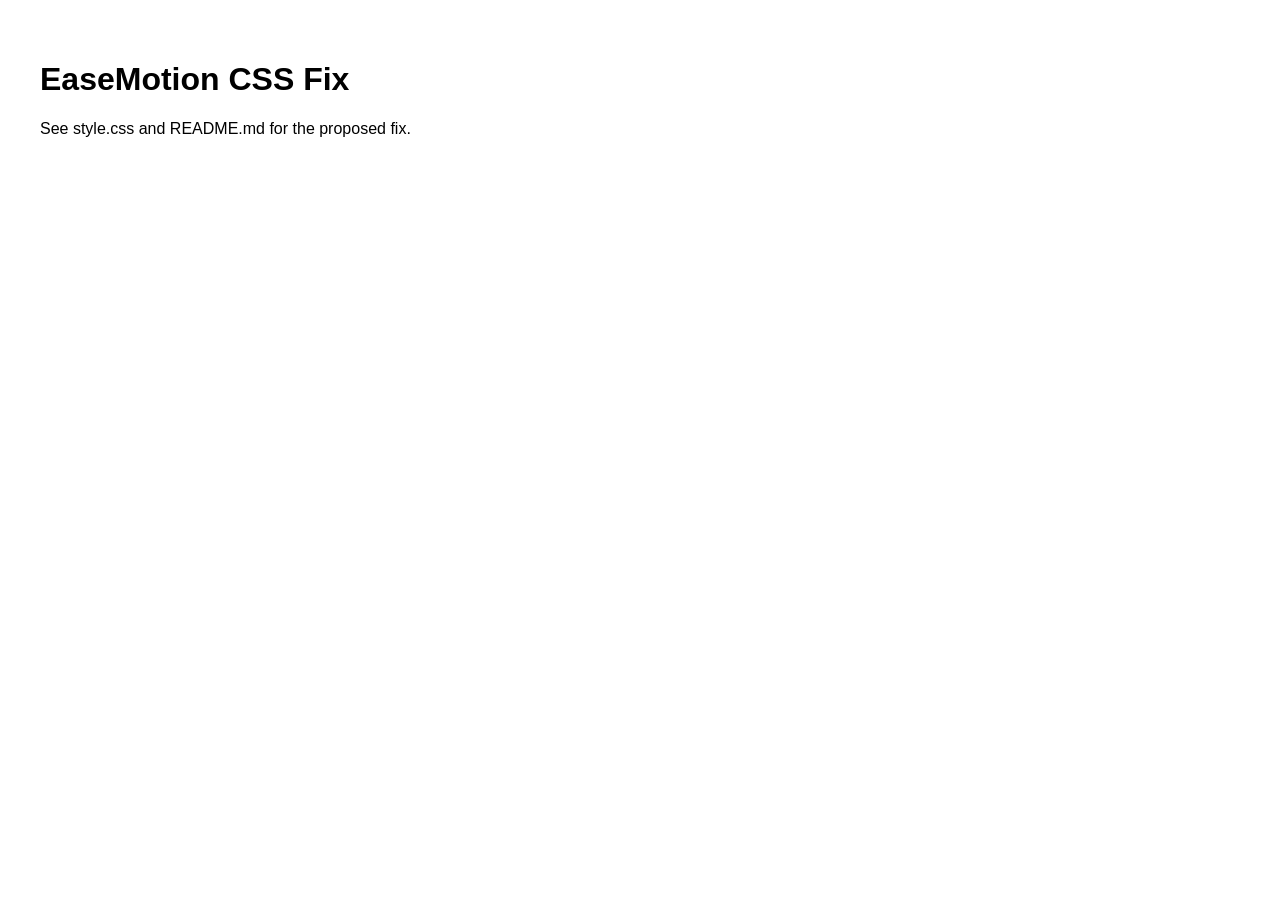
<file: submissions/core_changes-v1-v1-v2/demo.html>
<!DOCTYPE html>
<html lang='en'><head><meta charset='UTF-8'><meta name='viewport' content='width=device-width,initial-scale=1.0'>
<title>EaseMotion Fix Demo</title>
<link rel='stylesheet' href='style.css'>
</head><body style='font-family:Inter,sans-serif;padding:2rem'>
<h1>EaseMotion CSS Fix</h1>
<p>See style.css and README.md for the proposed fix.</p>
</body></html>
</file>
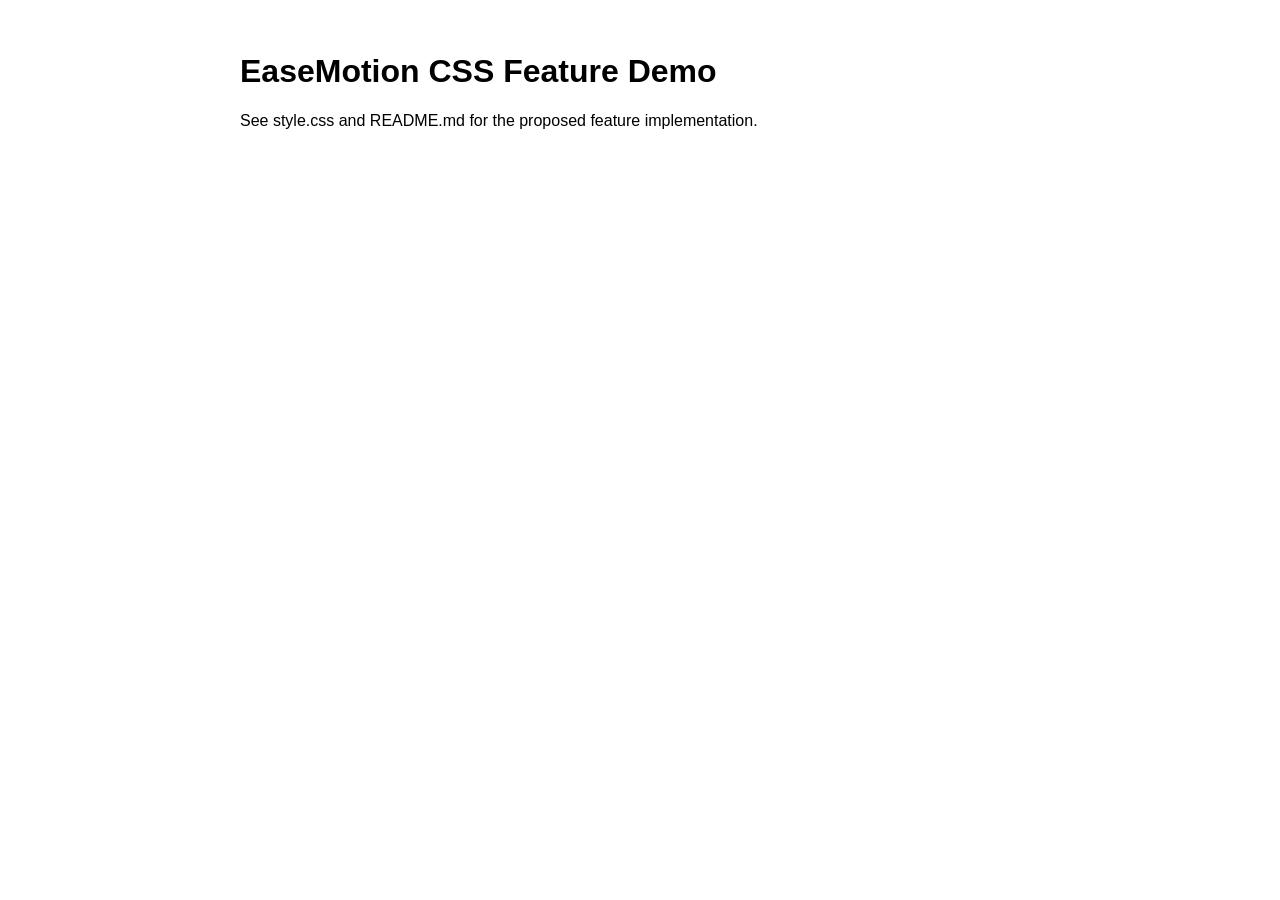
<file: submissions/core_changes-v1-v1-v4/demo.html>
<!DOCTYPE html>
<html lang='en'><head><meta charset='UTF-8'><meta name='viewport' content='width=device-width,initial-scale=1.0'>
<title>EaseMotion Feature Demo</title>
<link rel='stylesheet' href='style.css'>
</head><body style='font-family:Inter,sans-serif;padding:2rem;max-width:800px;margin:0 auto'>
<h1>EaseMotion CSS Feature Demo</h1>
<p>See style.css and README.md for the proposed feature implementation.</p>
</body></html>
</file>
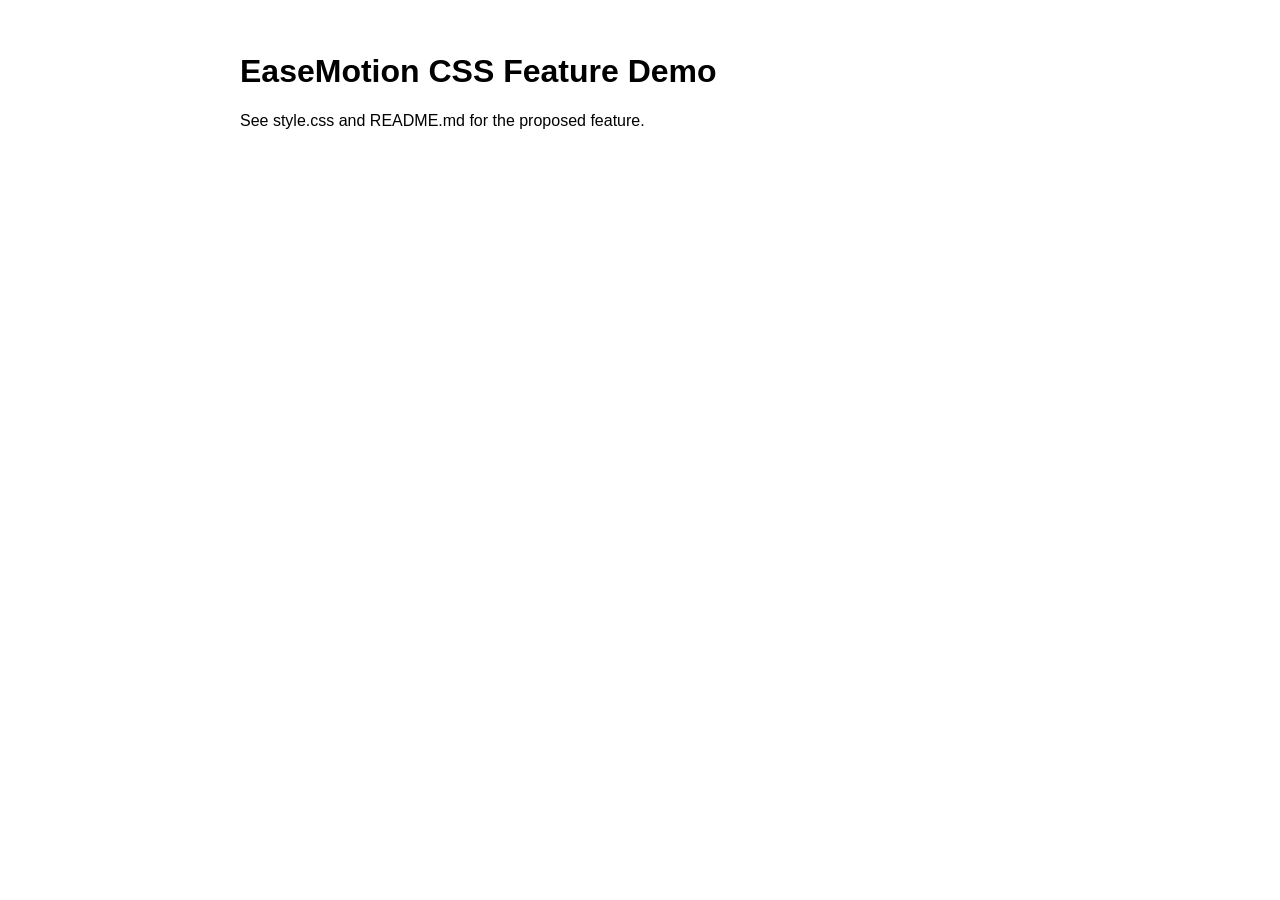
<file: submissions/core_changes-v1-v1-v5/demo.html>
<!DOCTYPE html>
<html lang='en'><head><meta charset='UTF-8'><meta name='viewport' content='width=device-width,initial-scale=1.0'>
<title>EaseMotion Feature Demo</title>
<link rel='stylesheet' href='style.css'>
</head><body style='font-family:Inter,sans-serif;padding:2rem;max-width:800px;margin:0 auto'>
<h1>EaseMotion CSS Feature Demo</h1>
<p>See style.css and README.md for the proposed feature.</p>
</body></html>
</file>
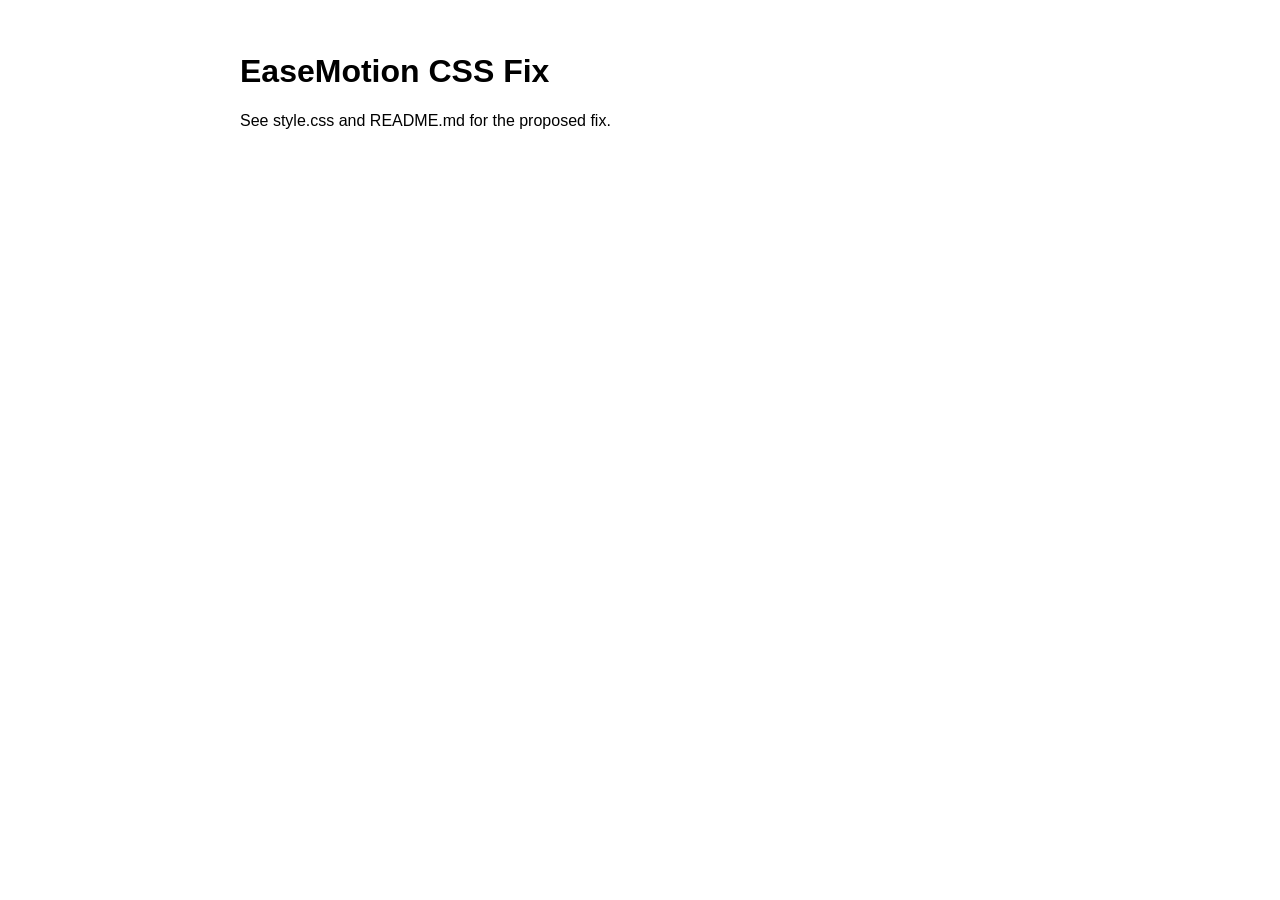
<file: submissions/core_changes-v1-v1-v6-v1/demo.html>
<!DOCTYPE html>
<html lang='en'><head><meta charset='UTF-8'><meta name='viewport' content='width=device-width,initial-scale=1.0'>
<title>EaseMotion Fix Demo</title>
<link rel='stylesheet' href='style.css'>
</head><body style='font-family:Inter,sans-serif;padding:2rem;max-width:800px;margin:0 auto'>
<h1>EaseMotion CSS Fix</h1>
<p>See style.css and README.md for the proposed fix.</p>
</body></html>
</file>
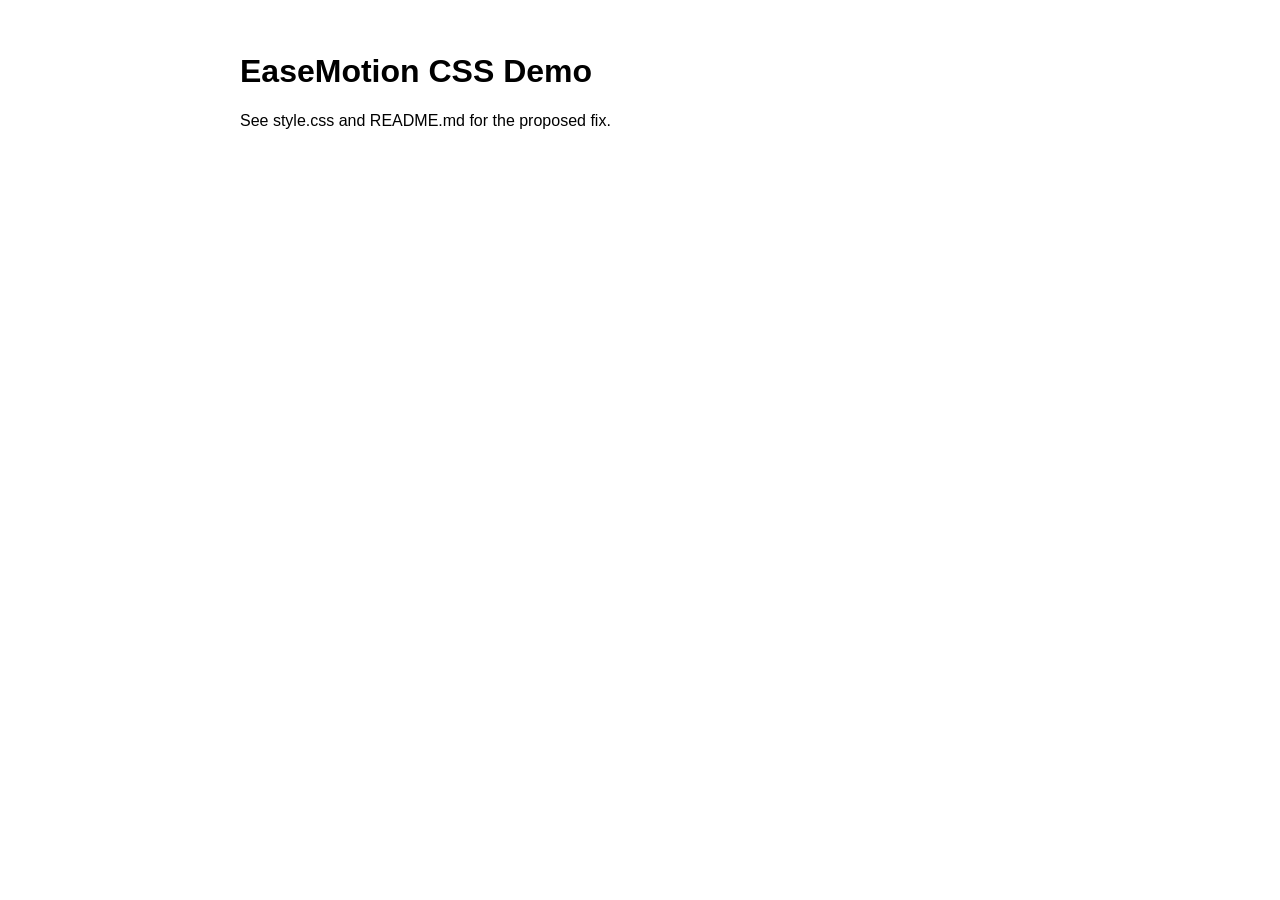
<file: submissions/core_changes-v1-v1-v7/demo.html>
<!DOCTYPE html>
<html lang="en"><head><meta charset="UTF-8"><meta name="viewport" content="width=device-width,initial-scale=1.0">
<title>EaseMotion CSS Demo</title>
<link rel="stylesheet" href="style.css">
</head><body style="font-family:Inter,sans-serif;padding:2rem;max-width:800px;margin:0 auto">
  <h1>EaseMotion CSS Demo</h1>
  <p>See style.css and README.md for the proposed fix.</p>
</body></html>
</file>
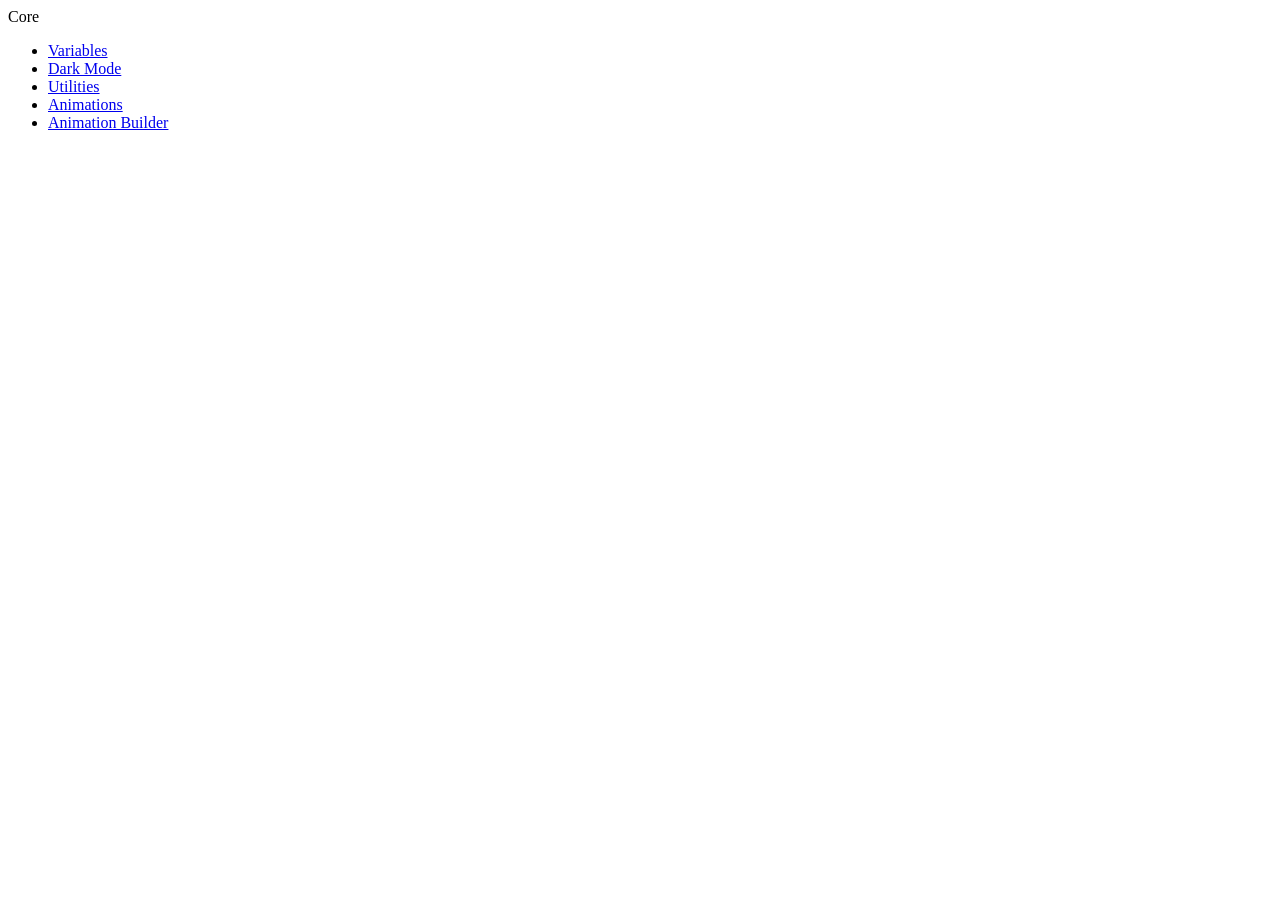
<file: submissions/missing-animation-builder/demo.html>
<!DOCTYPE html>
<html lang="en">
<head>
  </head>
<body>
  <div class="docs-shell">
    <aside class="docs-sidebar">
      <div class="sidebar-group">
        <div class="sidebar-group-label">Core</div>
        <ul class="sidebar-nav">
          <li><a href="#variables">Variables</a></li>
          <li><a href="#dark-mode">Dark Mode</a></li>
          <li><a href="#utilities">Utilities</a></li>
          <li><a href="#animations">Animations</a></li>
          <li><a href="#animation-builder">Animation Builder</a></li>
        </ul>
      </div>

      </aside>
  </div>
</body>
</html>
</file>
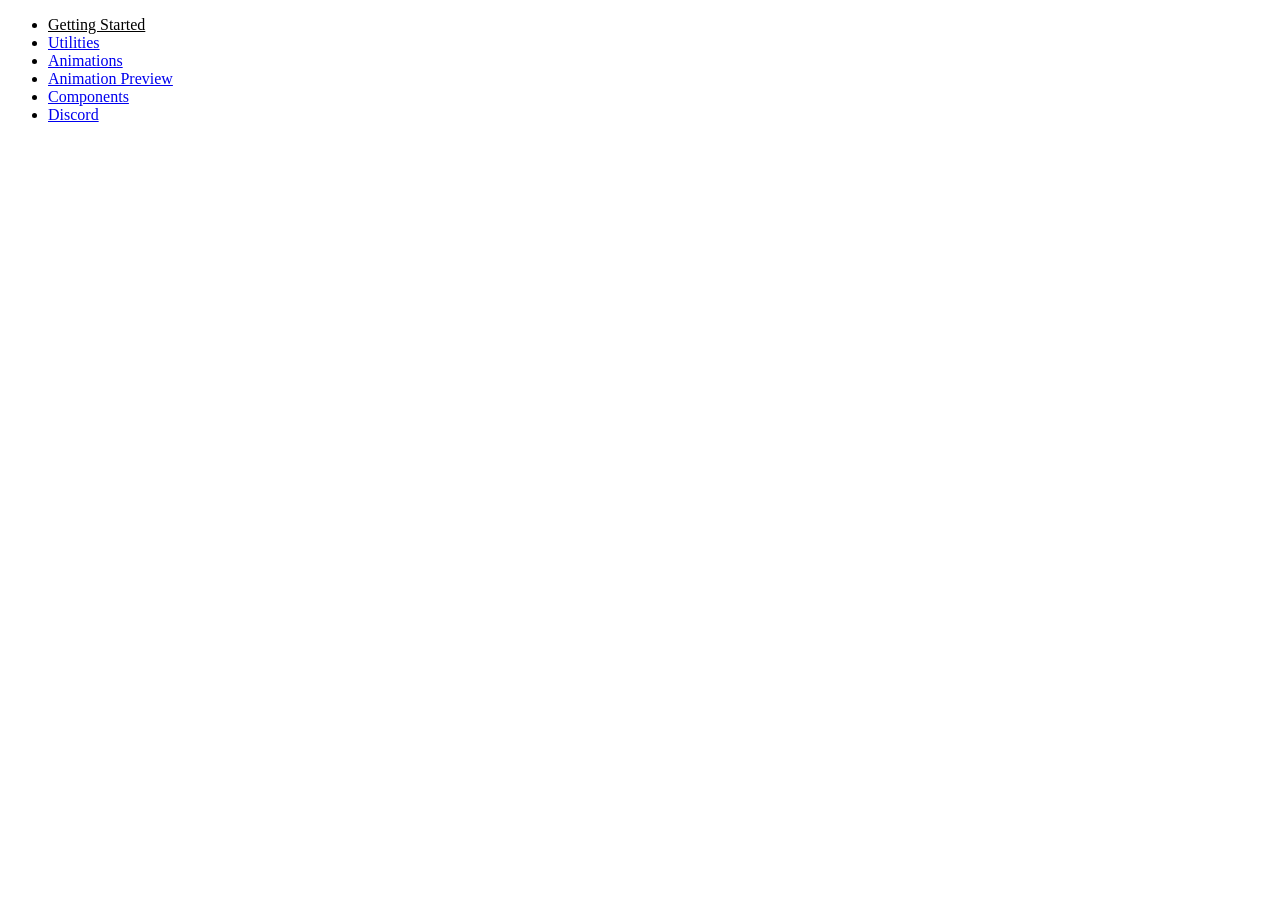
<file: submissions/missing-header-nav/demo.html>
<!DOCTYPE html>
<html lang="en">
<head>
  <link rel="stylesheet" href="style.css" />
</head>
<body>
  <ul class="docs-header-links">
    <li><a href="#getting-started" class="active">Getting Started</a></li>
    <li><a href="#utilities">Utilities</a></li>
    <li><a href="#animations">Animations</a></li>
    <li><a href="#animation-preview">Animation Preview</a></li>
    <li><a href="#components">Components</a></li>
    <li><a href="#discord">Discord</a></li>
    </ul>
</body>
</html>
</file>
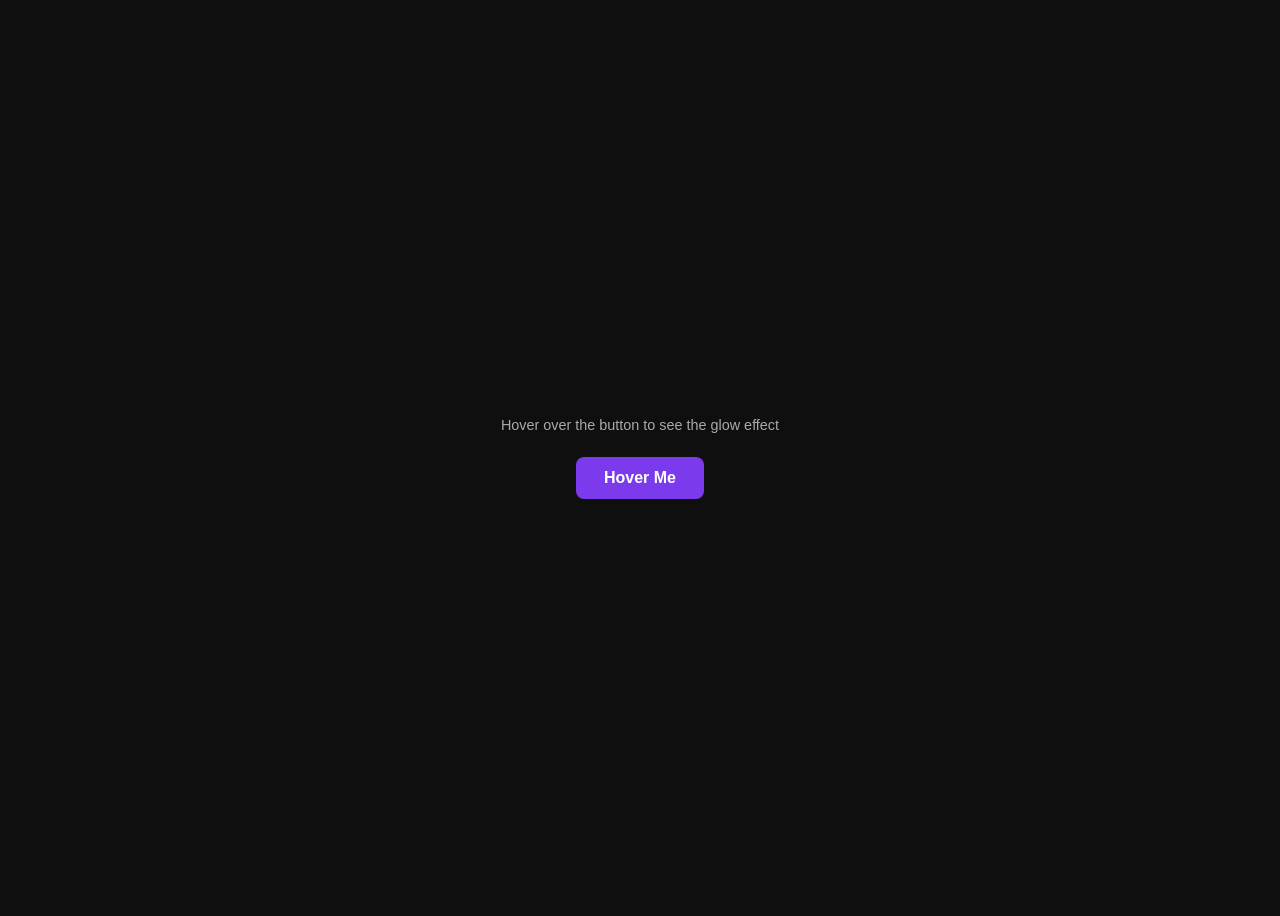
<file: submission/examples/ease-btn-glow-ops/demo.html>
<!DOCTYPE html>
<html lang="en">
<head>
  <meta charset="UTF-8" />
  <title>ease-btn-glow-ops Demo</title>
  <link rel="stylesheet" href="style.css" />
  <style>
    body {
      min-height: 100vh;
      display: flex;
      flex-direction: column;
      align-items: center;
      justify-content: center;
      gap: 24px;
      background-color: #0f0f0f;
      font-family: sans-serif;
    }
    p { color: #aaaaaa; font-size: 0.9rem; margin: 0; }
  </style>
</head>
<body>
  <p>Hover over the button to see the glow effect</p>
  <button class="ease-btn-glow-ops">Hover Me</button>
</body>
</html>
</file>
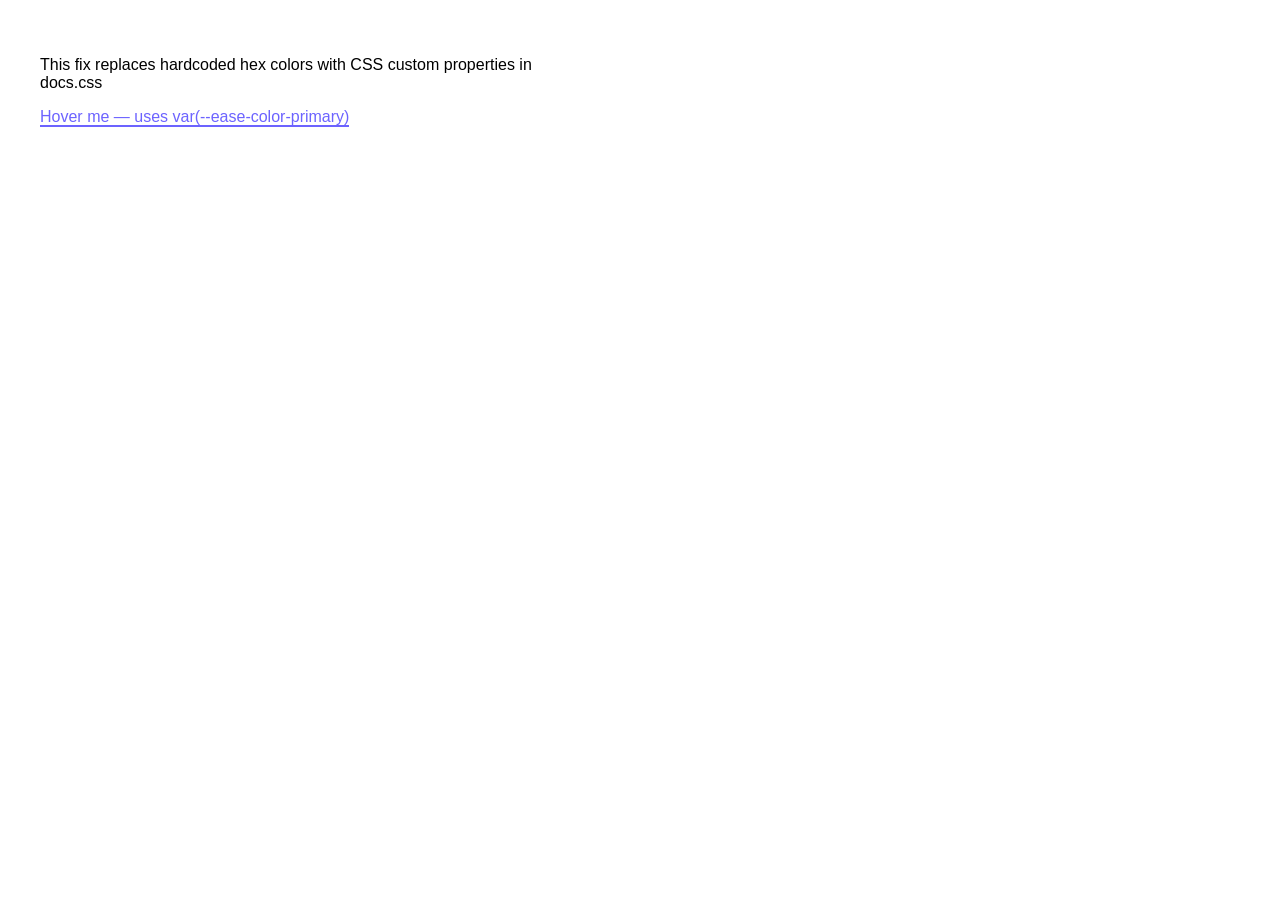
<file: submissions/docs/hex-colors-fix/demo.html>
<!DOCTYPE html>
<html lang="en">
<head>
  <meta charset="UTF-8">
  <title>Hex Colors Fix Demo</title>
  <link rel="stylesheet" href="style.css">
</head>
<body>
  <div class="demo-box">
    <p>This fix replaces hardcoded hex colors with CSS custom properties in docs.css</p>
    <a href="#" class="demo-link">Hover me — uses var(--ease-color-primary)</a>
  </div>
</body>
</html>
</file>
<file: submissions/core_changes-v1-v1-v2/style.css>
/* EaseMotion CSS fix */
/* See README.md for details */
</file>
<file: submissions/core_changes-v1-v1-v4/style.css>
/* EaseMotion CSS feature */
/* See README.md for details */
</file>
<file: submissions/core_changes-v1-v1-v5/style.css>
/* EaseMotion CSS feature */
/* See README.md for details */
</file>
<file: submissions/core_changes-v1-v1-v6-v1/style.css>
/* EaseMotion CSS fix */
/* See README.md for details */
</file>
<file: submissions/core_changes-v1-v1-v7/style.css>
/* EaseMotion CSS fix */
/* See README.md for details */
</file>
<file: submissions/missing-header-nav/style.css>
.docs-header-links a.active {
  background: var(--nav-link-active-bg);
  color: var(--nav-link-active-text);
}

[data-theme="light"] .docs-header-links a.active {
  background: rgba(108, 99, 255, 0.18);
  color: #4f46e5;
}
</file>
<file: submission/examples/ease-btn-glow-ops/style.css>
/* ease-btn-glow-ops — Glowing Button on Hover
   Contributor: prasanthipallagani9-ops
*/

.ease-btn-glow-ops {
  display: inline-block;
  padding: 12px 28px;
  background-color: #7c3aed;
  color: #ffffff;
  font-size: 1rem;
  font-weight: 600;
  border: none;
  border-radius: 8px;
  cursor: pointer;
  transition: box-shadow 0.3s ease, transform 0.2s ease;
}

.ease-btn-glow-ops:hover {
  box-shadow: 0 0 18px 5px rgba(124, 58, 237, 0.55);
  transform: translateY(-2px);
}

.ease-btn-glow-ops:active {
  transform: translateY(0px);
  box-shadow: 0 0 10px 3px rgba(124, 58, 237, 0.4);
}
</file>
<file: submissions/docs/hex-colors-fix/style.css>
.demo-box {
  padding: 2rem;
  font-family: sans-serif;
  max-width: 500px;
}

.demo-link {
  color: var(--ease-color-primary, #6c63ff);
  text-decoration: none;
  border-bottom: 2px solid var(--ease-color-primary, #6c63ff);
}

.demo-link:hover {
  color: var(--ease-color-primary-dark, #4f46e5);
}
</file>
